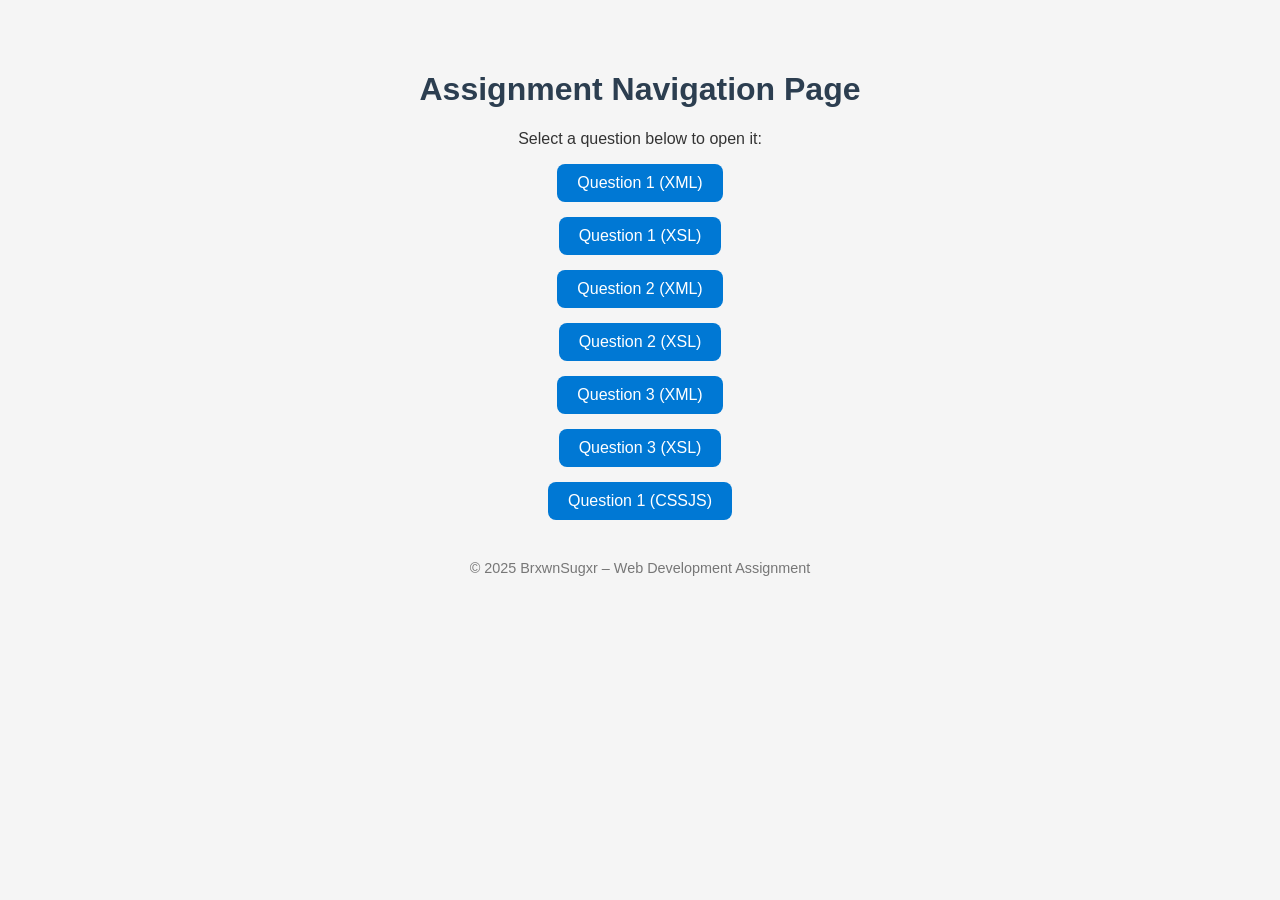
<file: index.html>
<!DOCTYPE html>
<html lang="en">
  <head>
    <meta charset="UTF-8" />
    <meta name="viewport" content="width=device-width, initial-scale=1.0" />
    <title>Assignment Navigation</title>
    <style>
      body {
        font-family: Arial, sans-serif;
        background-color: #f5f5f5;
        color: #333;
        text-align: center;
        margin: 0;
        padding: 50px;
      }

      h1 {
        color: #2c3e50;
      }

      ul {
        list-style: none;
        padding: 0;
      }

      li {
        margin: 15px 0;
      }

      a {
        display: inline-block;
        text-decoration: none;
        color: white;
        background-color: #0078d4;
        padding: 10px 20px;
        border-radius: 8px;
        transition: background-color 0.3s ease;
      }

      a:hover {
        background-color: #005fa3;
      }

      footer {
        margin-top: 40px;
        font-size: 0.9em;
        color: #777;
      }
    </style>
  </head>

  <body>
    <h1>Assignment Navigation Page</h1>
    <p>Select a question below to open it:</p>

    <ul>
      <li><a href="question1.xml" target="_blank">Question 1 (XML)</a></li>
      <li><a href="question1.xsl" target="_blank">Question 1 (XSL)</a></li>
      <li><a href="question2.xml" target="_blank">Question 2 (XML)</a></li>
      <li><a href="question2.xsl" target="_blank">Question 2 (XSL)</a></li>
      <li><a href="question3.xml" target="_blank">Question 3 (XML)</a></li>
      <li><a href="question3.xsl" target="_blank">Question 3 (XSL)</a></li>
      <li>
        <a href="headingChange.html" target="_blank">Question 1 (CSSJS)</a>
      </li>
    </ul>

    <footer>© 2025 BrxwnSugxr – Web Development Assignment</footer>
  </body>
</html>
</file>
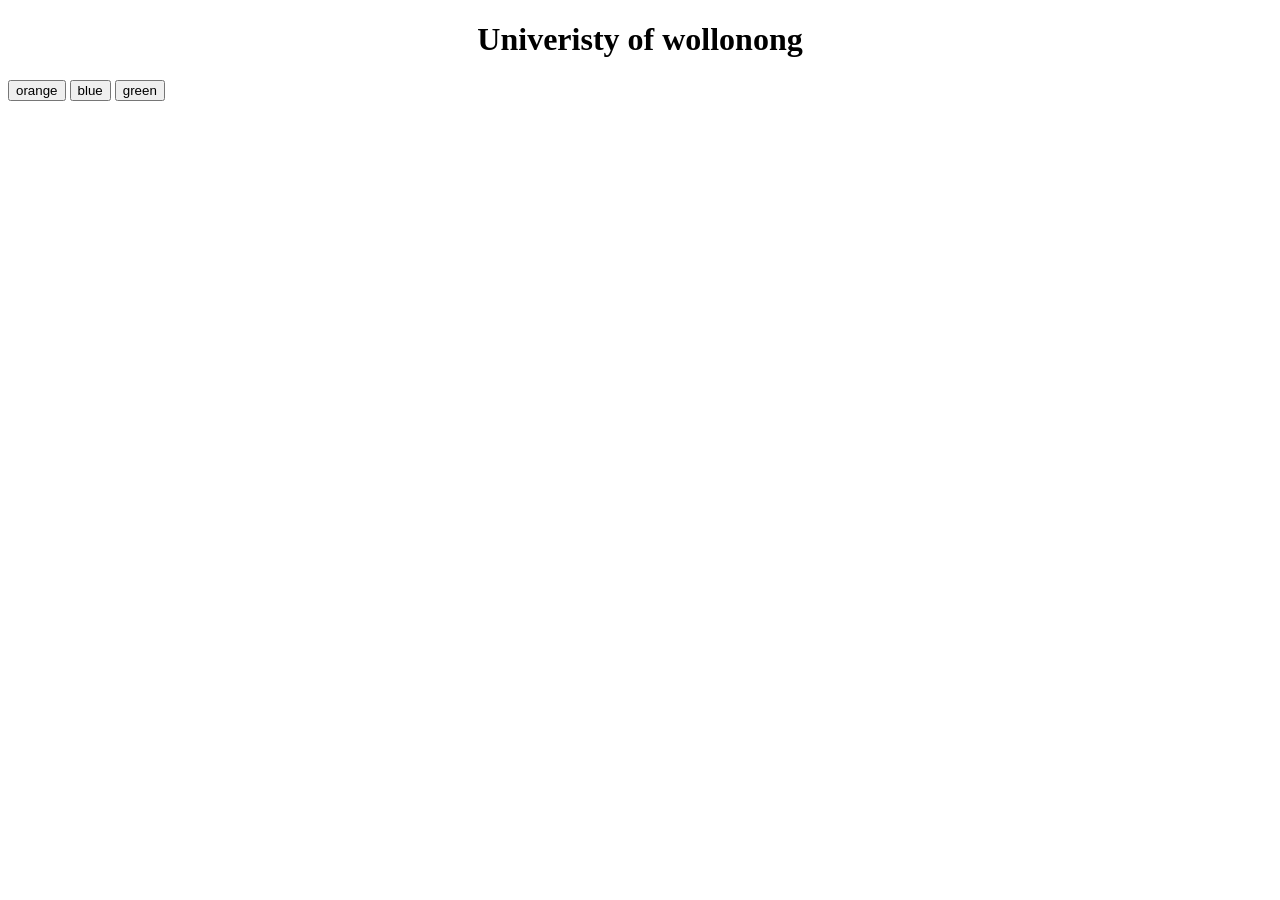
<file: headingChange.html>
<!DOCTYPE html>
<html lang="en">
  <head>
    <meta charset="UTF-8" />
    <meta name="viewport" content="width=device-width, initial-scale=1.0" />
    <title>Title</title>
    <link href="./headingCHange.css" rel="stylesheet" />

    <script src="./headingChange.js"></script>
  </head>
  <body>
    <h1 id="headingTag">Univeristy of wollonong</h1>
    <button onclick="changeColor('orange')">orange</button>
    <button onclick="changeColor('blue')">blue</button>
    <button onclick="changeColor('green')">green</button>
  </body>
</html>
</file>
<file: headingCHange.css>
h1 {
        text-align: center;
        padding-inline: 10px;
      }

      #headingTag:hover {
        transform: scale(2);
      }
</file>
